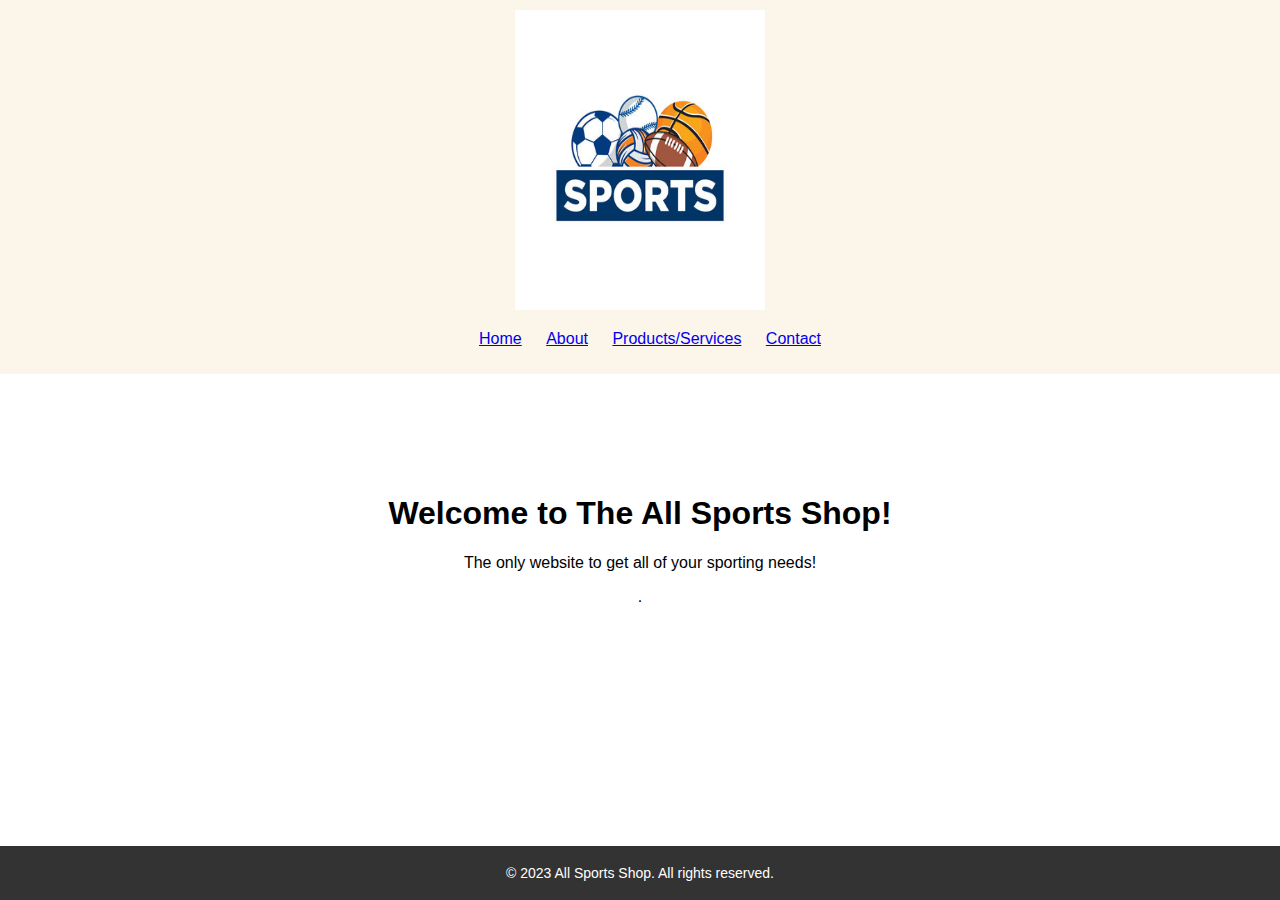
<file: index.html>
<!DOCTYPE html>
<head>
<!-- This includes the css code which includes all the designs and colors for the website, this is on each html file. -->
    <meta charset="UTF-8">
    <meta name="viewport" content="width=device-width, initial-scale=1.0">
    <link rel="stylesheet" href="css/design.css">
    <!-- The title makes it so it appears at the top of the tab and users know what page they are on, this is on each html file.-->
    <title>The All Sports Shop</title>
</head>

<body>
    <header>
     <!-- Header Section which allows users to click on whichever page (About, Products, and Contact) and bring them to that page -->
        <nav>
            <div class="logo">
                <img src="images/allsports.jpg" width="250" height="300" "All Sports Shop Logo">
            </div>
            <ul>
                <li><a href="home.html">Home</a></li>
                <li><a href="about.html">About</a></li>
                <li><a href="products.html">Products/Services</a></li>
                <li><a href="contact.html">Contact</a></li>
            </ul>
        </nav>
    </header>


<!-- This is displayed to the user when they open the website. -->
    <div class="hero-section">
        <h1>Welcome to The All Sports Shop!</h1>
        <p> The only website to get all of your sporting needs!</p>.</p>
    </div>

<!-- Footer Section which tells the consumer that this company name and website are legit -->
    <footer>
        <p>&copy; 2023 All Sports Shop. All rights reserved.</p>
    </footer>
</body>
</file>
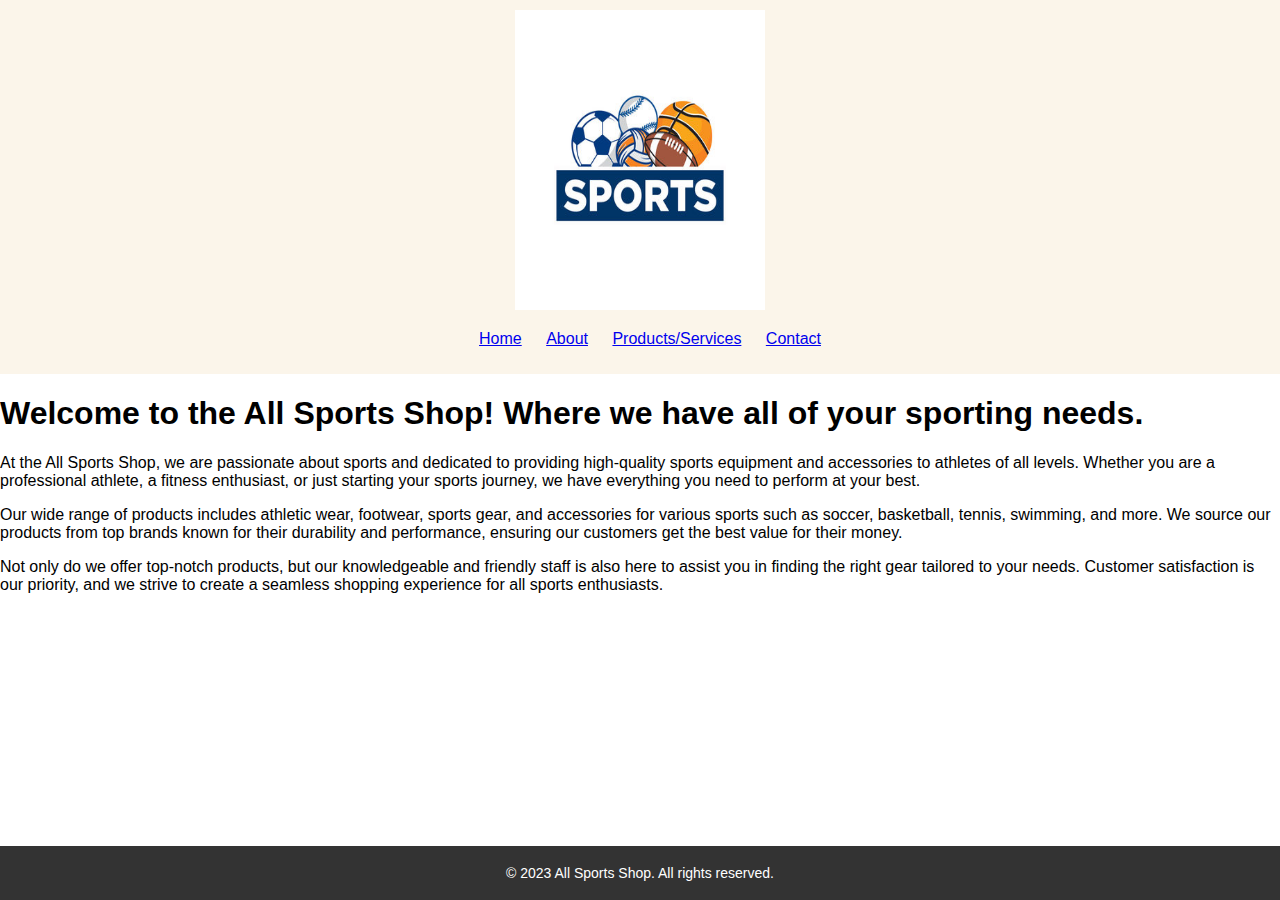
<file: about.html>
<!DOCTYPE html>

<head>
    <meta charset="UTF-8">
    <meta name="viewport" content="width=device-width, initial-scale=1.0">
    <link rel="stylesheet" href="css/design.css">
    <title>About Us</title>
</head>

<body>
    <!-- Header section  -->
    <header>
        <nav>
            <div class="logo">
                <img src="images/allsports.jpg" width="250" height="300" alt="Logo">
            </div>
            <ul>
                <li><a href="home.html">Home</a></li>
                <li><a href="about.html">About</a></li>
                <li><a href="products.html">Products/Services</a></li>
                <li><a href="contact.html">Contact</a></li>
            </ul>
        </nav>
    </header>

    <!-- Main content for the About page, tells the customer what the company offers -->
    <main>
        <section class="about-section">
            <h1>Welcome to the All Sports Shop! Where we have all of your sporting needs.</h1>
            <p>At the All Sports Shop, we are passionate about sports and dedicated to providing high-quality sports equipment and accessories to athletes of all levels. Whether you are a professional athlete, a fitness enthusiast, or just starting your sports journey, we have everything you need to perform at your best.</p>
            <p>Our wide range of products includes athletic wear, footwear, sports gear, and accessories for various sports such as soccer, basketball, tennis, swimming, and more. We source our products from top brands known for their durability and performance, ensuring our customers get the best value for their money.</p>
            <p>Not only do we offer top-notch products, but our knowledgeable and friendly staff is also here to assist you in finding the right gear tailored to your needs. Customer satisfaction is our priority, and we strive to create a seamless shopping experience for all sports enthusiasts.</p>
        </section>
    </main>

    <footer>
        <p>&copy; 2023 All Sports Shop. All rights reserved.</p>
    </footer>
</body>

</html>
</file>
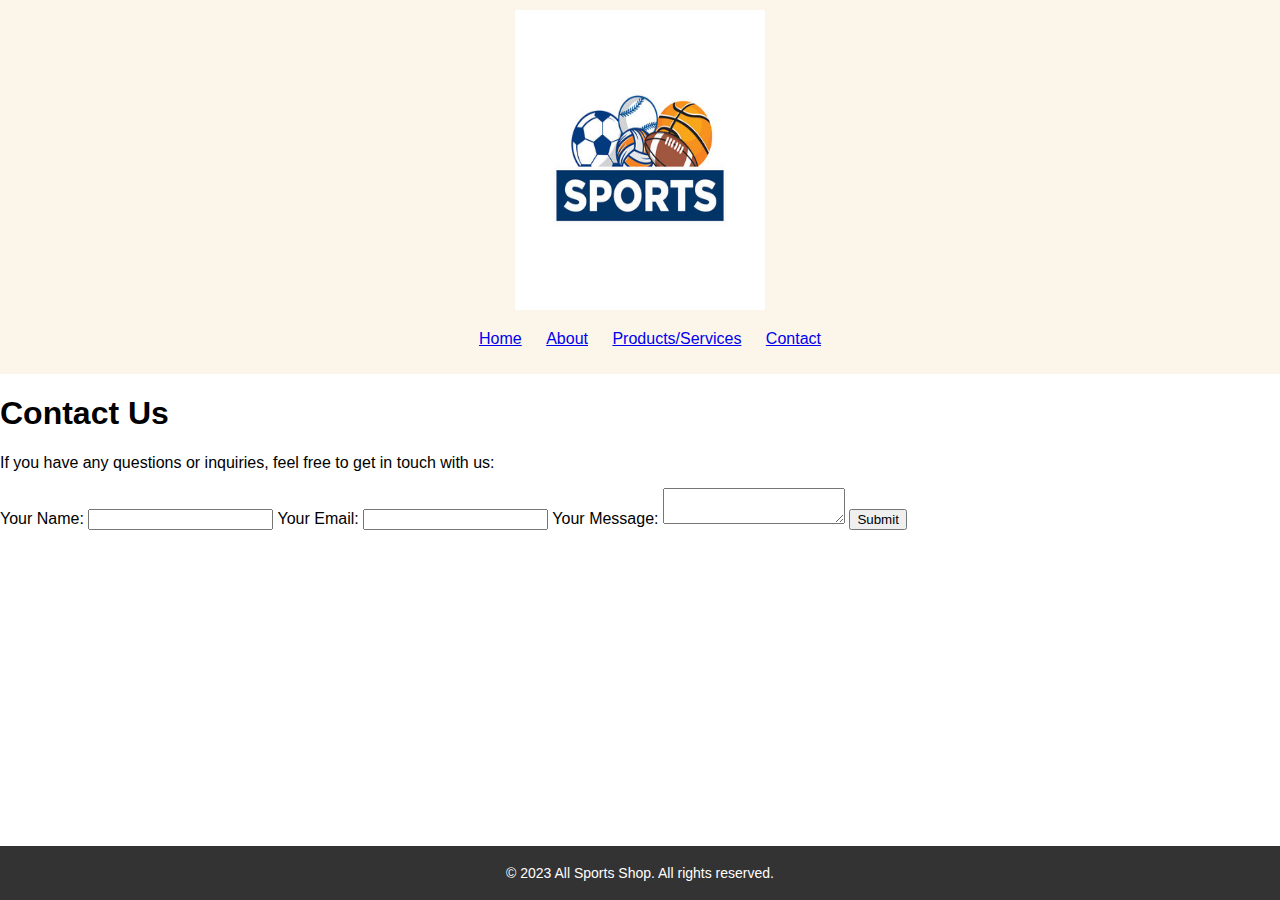
<file: contact.html>
<!DOCTYPE html>

<head>
    <meta charset="UTF-8">
    <meta name="viewport" content="width=device-width, initial-scale=1.0">
    <link rel="stylesheet" href="css/design.css">
    <title>Contact Us</title>
</head>

<body>
    <header>
        <nav>
            <div class="logo">
                <img src="images/allsports.jpg" width="250" height="300" alt="Logo">
            </div>
            <ul>
                <li><a href="home.html">Home</a></li>
                <li><a href="about.html">About</a></li>
                <li><a href="products.html">Products/Services</a></li>
                <li><a href="contact.html">Contact</a></li>
            </ul>
        </nav>
    </header>

    <!-- Main Content Section which asks users to input their name, email, and message to be sent to the company -->
    <main>
        <section class="contact-section">
            <h1>Contact Us</h1>
            <p>If you have any questions or inquiries, feel free to get in touch with us:</p>
            <form>
                <label for="name">Your Name:</label>
                <input type="text" id="name" name="name" required>

                <label for="email">Your Email:</label>
                <input type="email" id="email" name="email" required>

                <label for="message">Your Message:</label>
                <textarea id="message" name="message" required></textarea>

                <button type="submit">Submit</button>
            </form>
        </section>

    </main>

    <footer>
        <p>&copy; 2023 All Sports Shop. All rights reserved.</p>
    </footer>
</body>

</html>
</file>
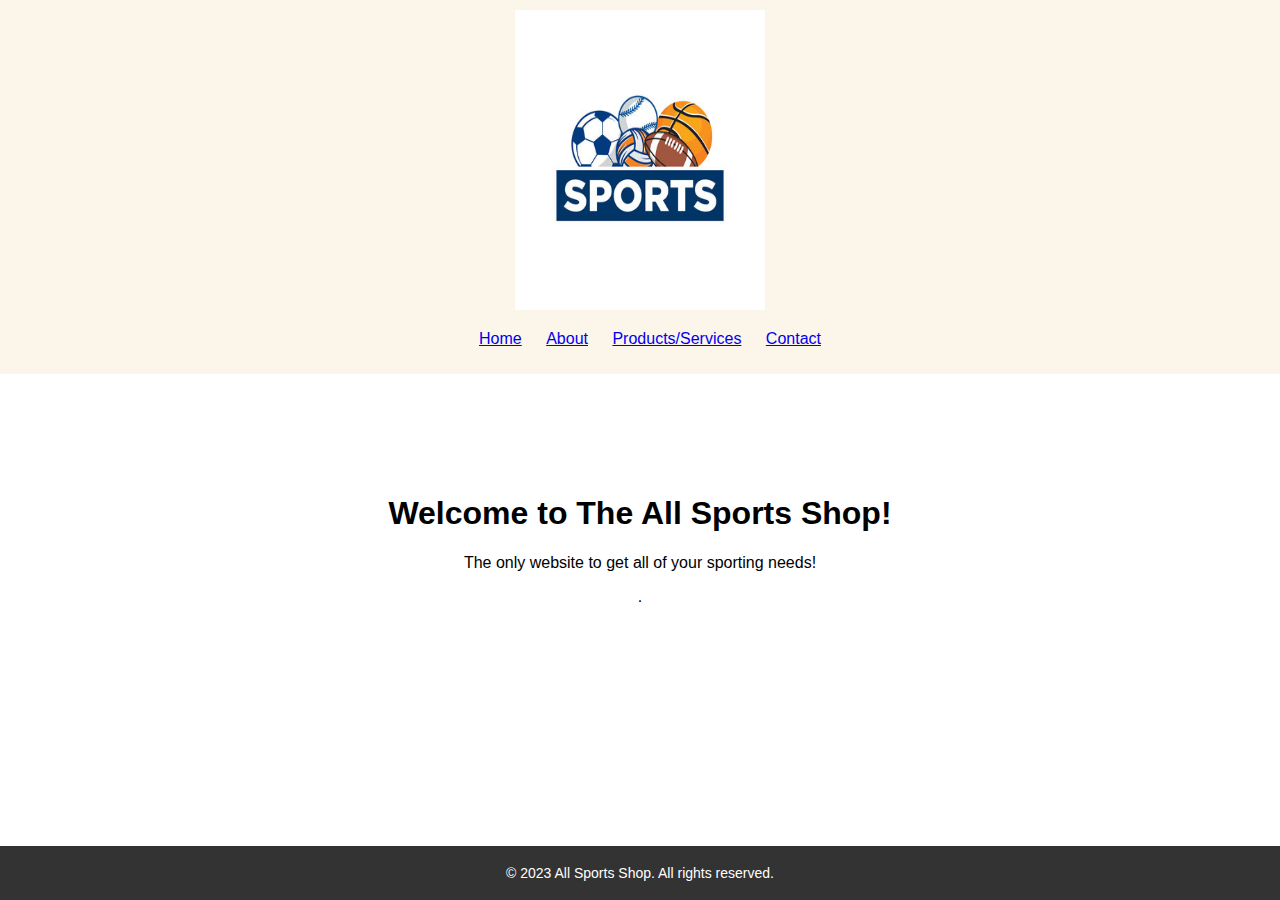
<file: home.html>
<!DOCTYPE html>
<head>
    <meta charset="UTF-8">
    <meta name="viewport" content="width=device-width, initial-scale=1.0">
    <link rel="stylesheet" href="css/design.css">
    <title>Home</title>
</head>

<body>
    <header>
    <!-- If the user decides to click on the Home tab, it will bring them back to the original home page that the user started at (index.html)-->
        <nav>
            <div class="logo">
                <img src="images/allsports.jpg" width="250" height="300" "All Sports Shop Logo">
            </div>
            <ul>
                <li><a href="home.html">Home</a></li>
                <li><a href="about.html">About</a></li>
                <li><a href="products.html">Products/Services</a></li>
                <li><a href="contact.html">Contact</a></li>
            </ul>
        </nav>
    </header>

    <!-- The same as the index.html file -->
    <div class="hero-section">
        <h1>Welcome to The All Sports Shop!</h1>
        <p> The only website to get all of your sporting needs!</p>.</p>
    </div>

    <footer>
        <p>&copy; 2023 All Sports Shop. All rights reserved.</p>
    </footer>
</body>
</file>
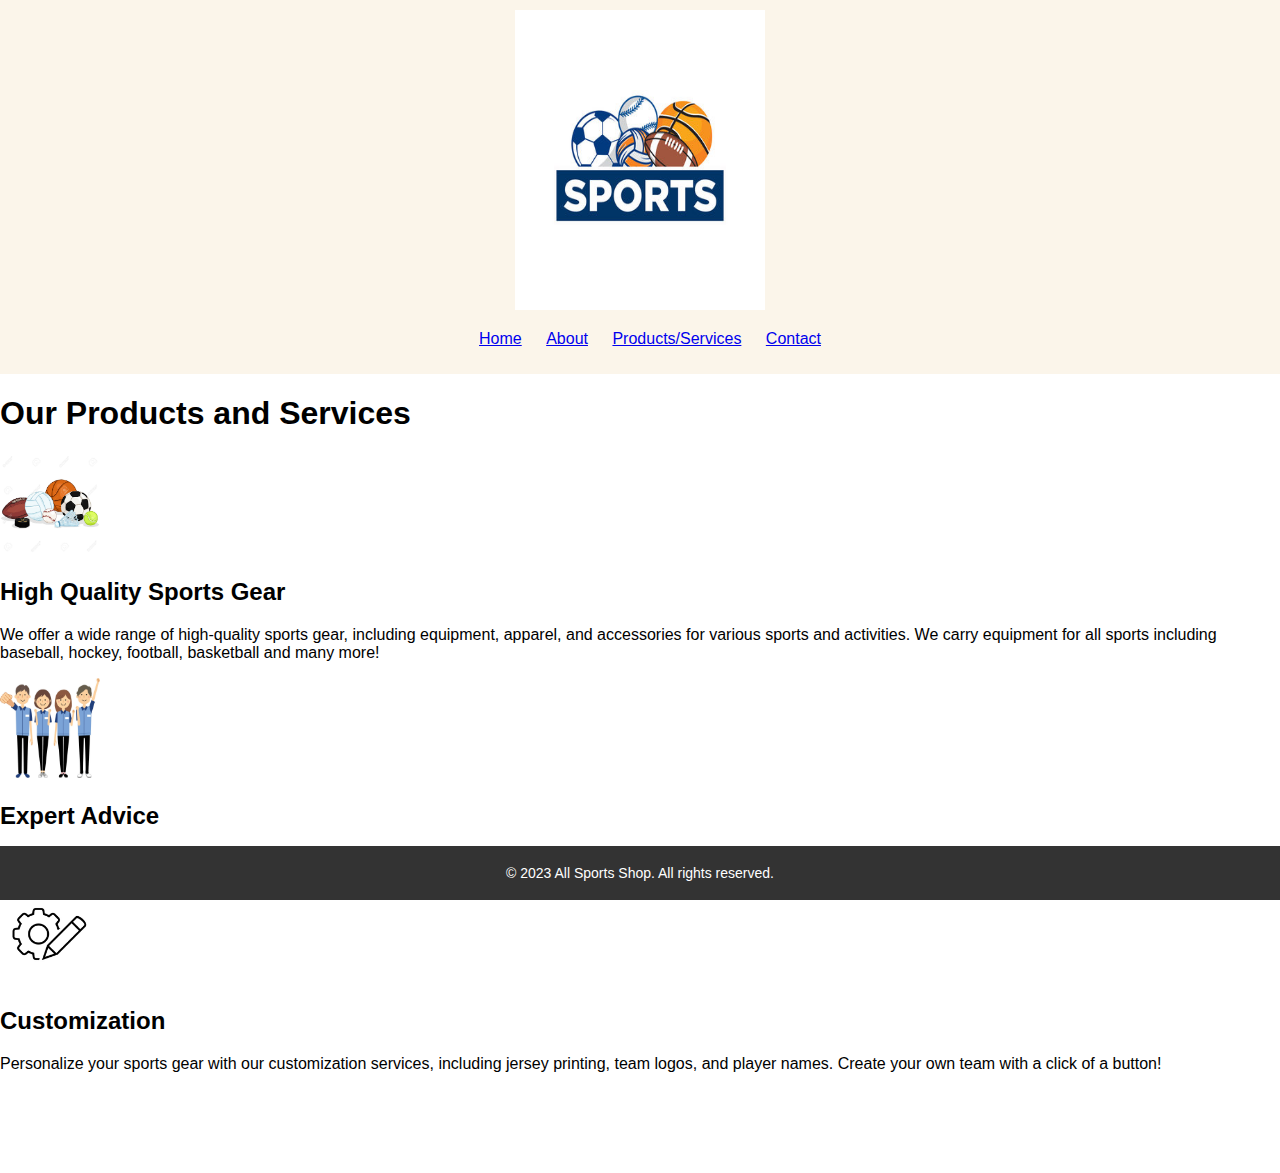
<file: products.html>
<!DOCTYPE html>

<head>
    <meta charset="UTF-8">
    <meta name="viewport" content="width=device-width, initial-scale=1.0">
    <link rel="stylesheet" href="css/design.css">
    <title>Our Products and Services</title>
</head>

<body>

    <header>
        <nav>
            <div class="logo">
                <img src="images/allsports.jpg" width="250" height="300" alt="Logo">
            </div>
            <ul>
                <li><a href="home.html">Home</a></li>
                <li><a href="about.html">About</a></li>
                <li><a href="products.html">Products/Services</a></li>
                <li><a href="contact.html">Contact</a></li>
            </ul>
        </nav>
    </header>

    <!-- Main content section which includes the services and products the company offers -->
    <main>
        <section class="products-section">
            <h1>Our Products and Services</h1>
            <div class="service">
                <img src="images/sportsequipment.jpg" width="100" height="100" alt="Products 1">
                <h2>High Quality Sports Gear</h2>
                <p>We offer a wide range of high-quality sports gear, including equipment, apparel, and accessories for various sports and activities. We carry equipment for all sports including baseball, hockey, football, basketball and many more!</p>
            </div>
            <div class="service">
                <img src="images/workers.jpg" width="100" height="100" alt="Products 2">
                <h2>Expert Advice</h2>
                <p>Our knowledgeable staff provides expert advice to help you choose the right sports gear tailored to your needs and preferences. If it's about sports, we know the answer!</p>
            </div>
            <div class="service">
                <img src="images/customize.jpg" width="100" height="100" alt="Products 3">
                <h2>Customization</h2>
                <p>Personalize your sports gear with our customization services, including jersey printing, team logos, and player names. Create your own team with a click of a button!</p>
            </div>
        </section>
    </main>

    <footer>
        <p>&copy; 2023 All Sports Shop. All rights reserved.</p>
    </footer>
</body>

</html>
</file>
<file: css/design.css>
/* This is the body section where the fonts are chosen*/
body {
    font-family: Arial, sans-serif;
    margin: 0;
    padding: 0;
}
/* This is the headeer section where the colors are chosen and how the text is aligned (In this case the background is a light orange*/
header {
    background-color: #d58e0a16;
    color: #fff;
    padding: 10px 0;
    text-align: center;
}

nav ul {
    list-style-type: none;
}

nav ul li {
    display: inline;
    margin-right: 20px;
}

.hero-section {
    text-align: center;
    padding: 100px 0;
}

/* This was included because the footer was blocking the entire products page to be shown, this gives the footer some room on the bottom of the page*/
.products-section {
    margin-bottom: 100px;
}

/* This is the footer section where it customizes the font and alignment of the text for the footer*/
footer {
    background-color: #333;
    color: #fff;
    text-align: center;
    padding: 5px 0;
    position: fixed;
    bottom: 0;
    width: 100%;
    font-size: 14px;
}
</file>
